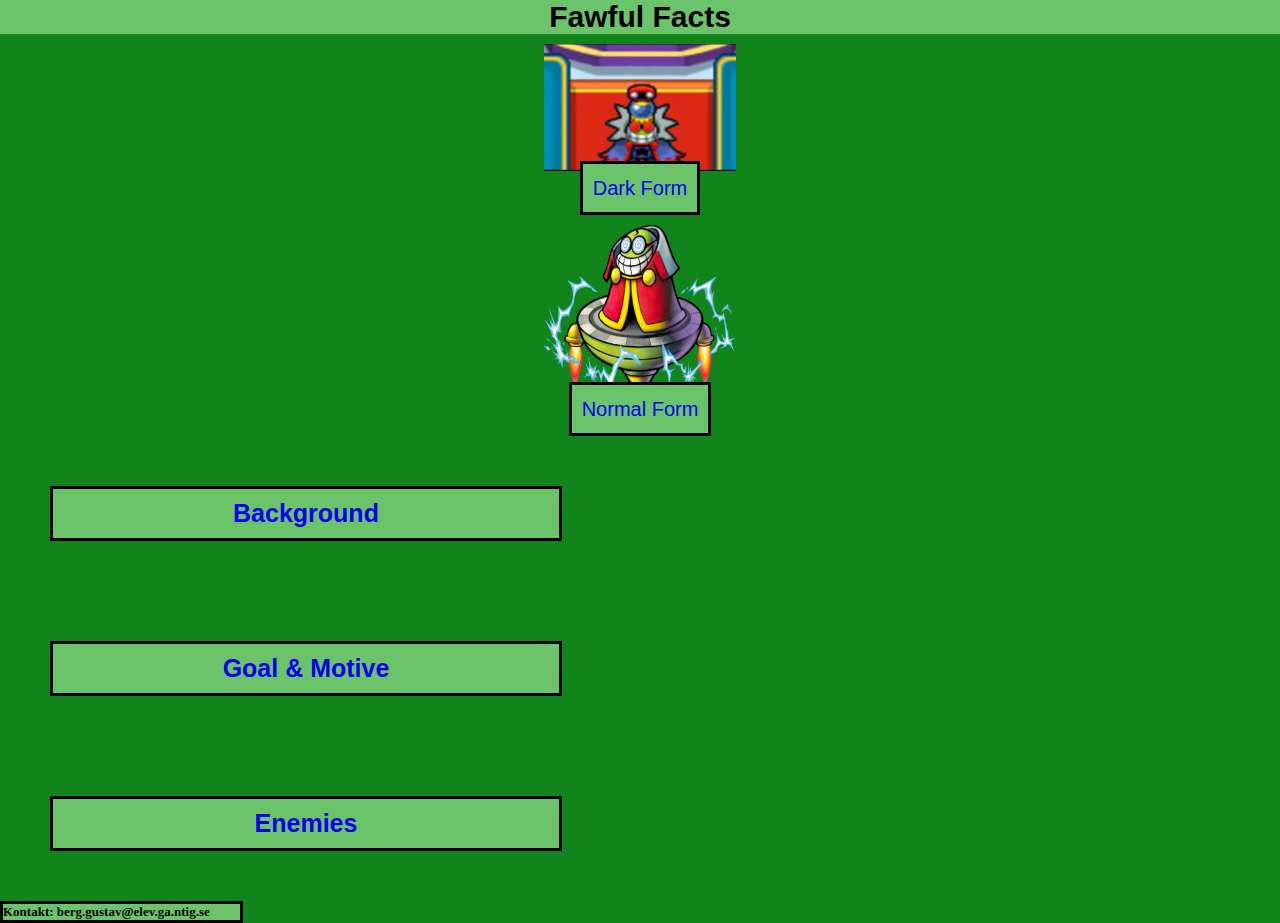
<file: index.html>
<!DOCTYPE html>
<html lang="en">
<head>
    <meta charset="UTF-8">
    <meta http-equiv="X-UA-Compatible" content="IE=edge">
    <meta name="viewport" content="width=device-width, initial-scale=1.0">
    <title>FafwulFacts</title>
    <link rel="stylesheet" href="style.css">
    <link rel="icon" href="icon.png" type="image/x-icon">
</head>
<body>
    <h1> Fawful Facts</h1>
    
    <p>
        <div class="Fawfulges1">
            <img src="DarkFawful.png" alt="DarkFawful">
        </div>

        <div class="FormLinks1">

            <a href="DarkForm.html">
            Dark Form
            </a>
        </div>

        <div class="Fawfulges2">
            <img src="Fawful.png" alt="Fawful">
        </div>

        <div class="FormLinks2">
            <a href="Normal.html">
                Normal Form
            </a>
        </div>
            
        <a href="Background.html">
            <h3>
                Background
            </h3>
        </a>
    </p>
    <p>
        <a href="Goal&Motive.html">
            <h3>
            Goal & Motive
            </h3>
        </a>
    </p>
    <p>
        <a href="Enemies.html">
            <h3>
            Enemies
            </h3>
        </a>
    </p>
    <p>
        <h6>Kontakt: berg.gustav@elev.ga.ntig.se</h6>
    </p>
</body>
</html>
</file>
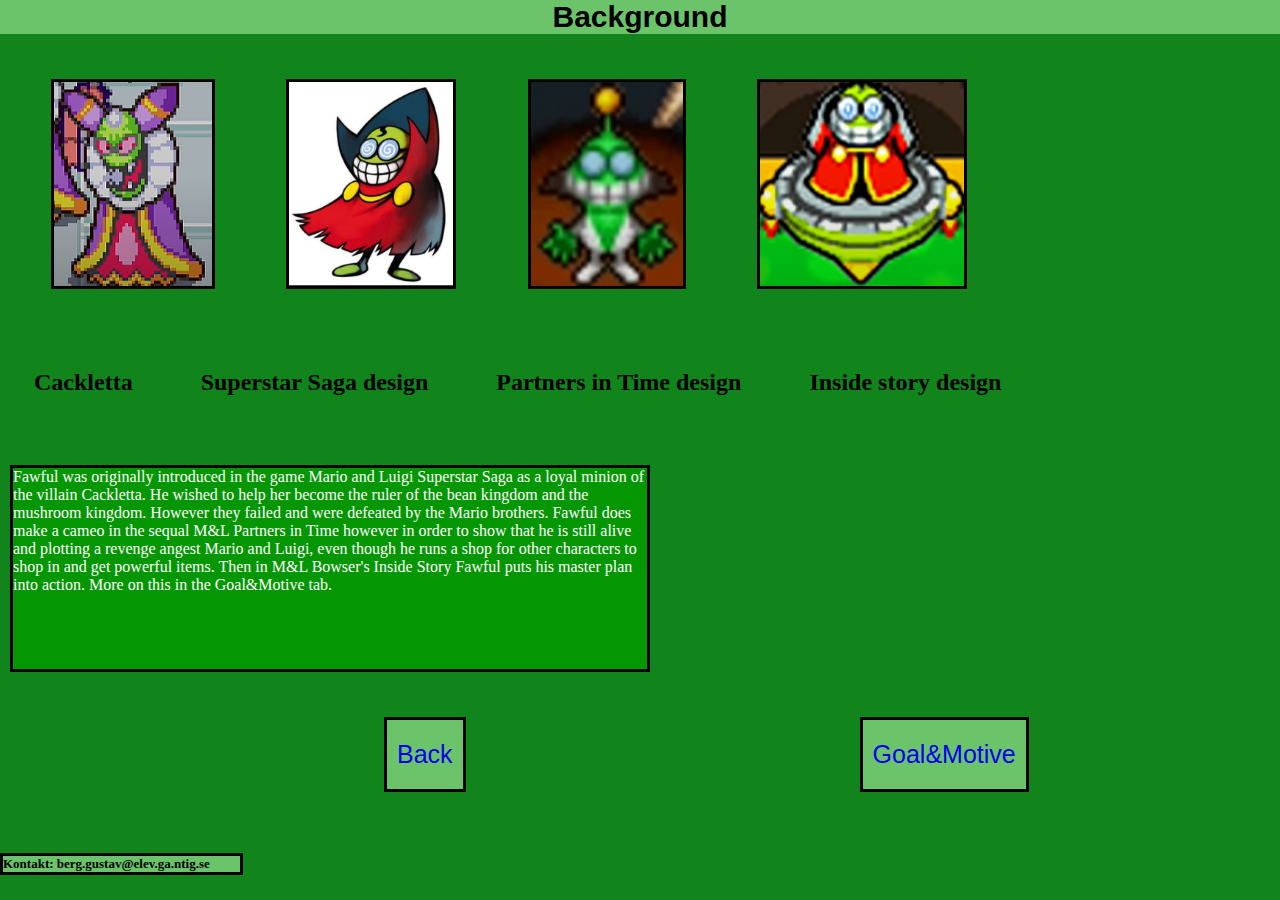
<file: Background.html>
<!DOCTYPE html>
<html lang="en">
<head>
    <meta charset="UTF-8">
    <meta http-equiv="X-UA-Compatible" content="IE=edge">
    <meta name="viewport" content="width=device-width, initial-scale=1.0">
    <title>Background</title>
    <link rel="stylesheet" href="Background.css">
    <link rel="icon" href="icon.png" type="image/x-icon">
</head>
<body>
    <h1>Background</h1>

    <div class="Background">
        <img src="Cackletta.png" alt="Cackletta">
        <img src="FURY.png" alt="OgFawful">
        <img src="PiT.png" alt="PiT">
        <img src="BIS.png" alt="BIS">
    </div>

    <div class="PicText">
        <h2> Cackletta </h2>
        <h2> Superstar Saga design</h2>
        <h2> Partners in Time design</h2>
        <h2> Inside story design</h2>
    </div>
    
    <div class="boxBack">
        Fawful was originally introduced in the game Mario and Luigi Superstar Saga as a loyal minion of the villain Cackletta. He wished to help
        her become the ruler of the bean kingdom and the mushroom kingdom. However they failed and were defeated by the Mario brothers. 
        Fawful does make a cameo in the sequal M&L Partners in Time however in order to show that he is still alive and plotting a revenge angest Mario and Luigi, even though 
        he runs a shop for other characters to shop in and get powerful items. Then in M&L Bowser's Inside Story Fawful puts his master plan into action.
        More on this in the Goal&Motive tab.
    </div>

    <div class="goal">
        <a href="index.html">
            Back
        </a>

        <a href="Goal&Motive.html">
            Goal&Motive
        </a>
    </div>

    <p>
        <h6>Kontakt: berg.gustav@elev.ga.ntig.se</h6>
    </p>

</body>
</html>
</file>
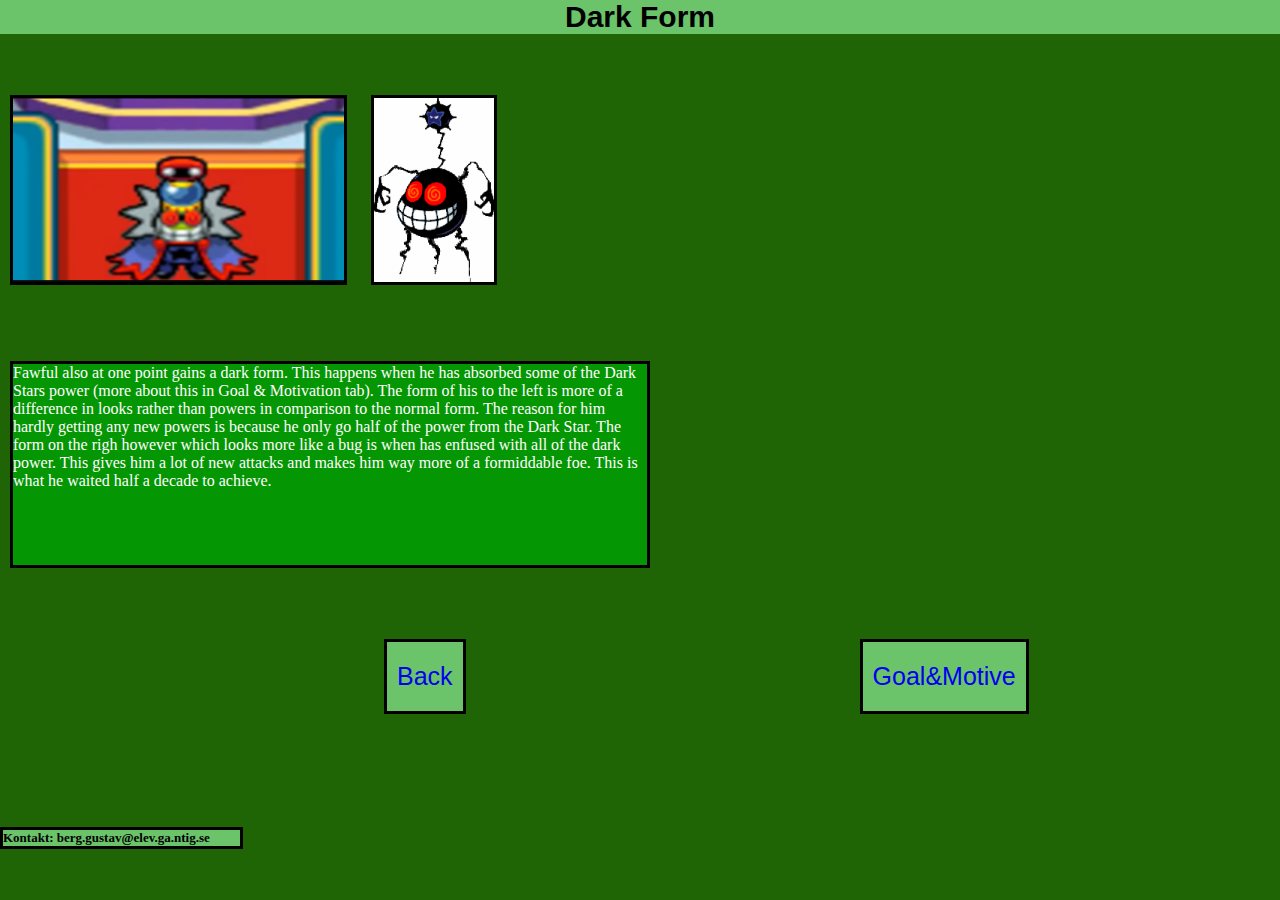
<file: DarkForm.html>
<!DOCTYPE html>
<html lang="en">
<head>
    <meta charset="UTF-8">
    <meta http-equiv="X-UA-Compatible" content="IE=edge">
    <meta name="viewport" content="width=device-width, initial-scale=1.0">
    <title>Dark</title>
    <link rel="stylesheet" href="DarkForm.css">
    <link rel="icon" href="Dicon.png" type="image/x-icon">
</head>
<body>
    <h1>Dark Form</h1>

    <div class="darkPic">
        <img src="DarkFawful.png" alt="Fawful">
        <img src="Bug_Form.png" alt="Bug">
    </div>

    <div class="boxNormal">
        Fawful also at one point gains a dark form. This happens when he has absorbed some of the Dark Stars power (more about this in
        Goal & Motivation tab). The form of his to the left is more of a difference in looks rather than powers in comparison to the normal 
        form. The reason for him hardly getting any new powers is because he only go half of the power from the Dark Star. The form on the 
        righ however which looks more like a bug is when has enfused with all of the dark power. This gives him a lot of new attacks and makes
        him way more of a formiddable foe. This is what he waited half a decade to achieve.
    </div>

    <div class="goal">

        <a href="index.html">
            Back
        </a>

        <a href="Goal&Motive.html">
            Goal&Motive
        </a>
    </div>

    <p>
        <h6>Kontakt: berg.gustav@elev.ga.ntig.se</h6>
    </p>
    
</body>
</html>
</file>
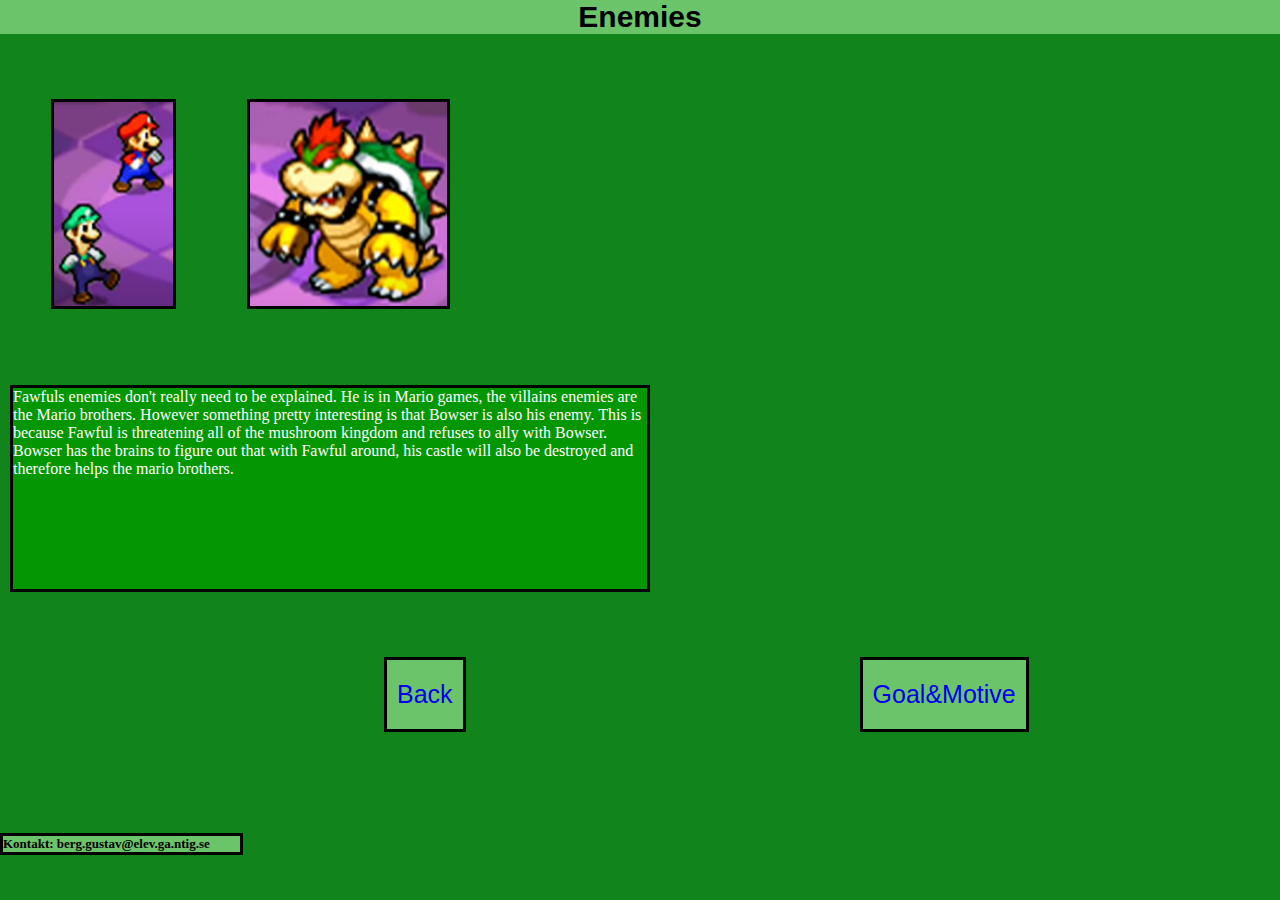
<file: Enemies.html>
<!DOCTYPE html>
<html lang="en">
<head>
    <meta charset="UTF-8">
    <meta http-equiv="X-UA-Compatible" content="IE=edge">
    <meta name="viewport" content="width=device-width, initial-scale=1.0">
    <title>Enemies</title>
    <link rel="stylesheet" href="enemies.css">
    <link rel="icon" href="icon.png" type="image/x-icon">
</head>
<body>
        <h1>
            Enemies
        </h1>

        <div class="enemies">
        <img src="M&L.png" alt="Mario&Luigi">
        <img src="Boswer.png" alt="Boswer">    
        </div>

        <div class="boxEnem">
            Fawfuls enemies don't really need to be explained. He is in Mario games, the villains enemies are the Mario brothers. However something
            pretty interesting is that Bowser is also his enemy. This is because Fawful is threatening all of the mushroom kingdom and refuses to ally
            with Bowser. Bowser has the brains to figure out that with Fawful around, his castle will also be destroyed and therefore helps the mario brothers.
        </div>
    
    <div class="goal">
        
        <a href="index.html">
            Back
        </a>
        
        <a href="Goal&Motive.html">
            Goal&Motive
        </a>
    </div>

    <p>
        <h6>Kontakt: berg.gustav@elev.ga.ntig.se</h6>
    </p>

</body>
</html>
</file>
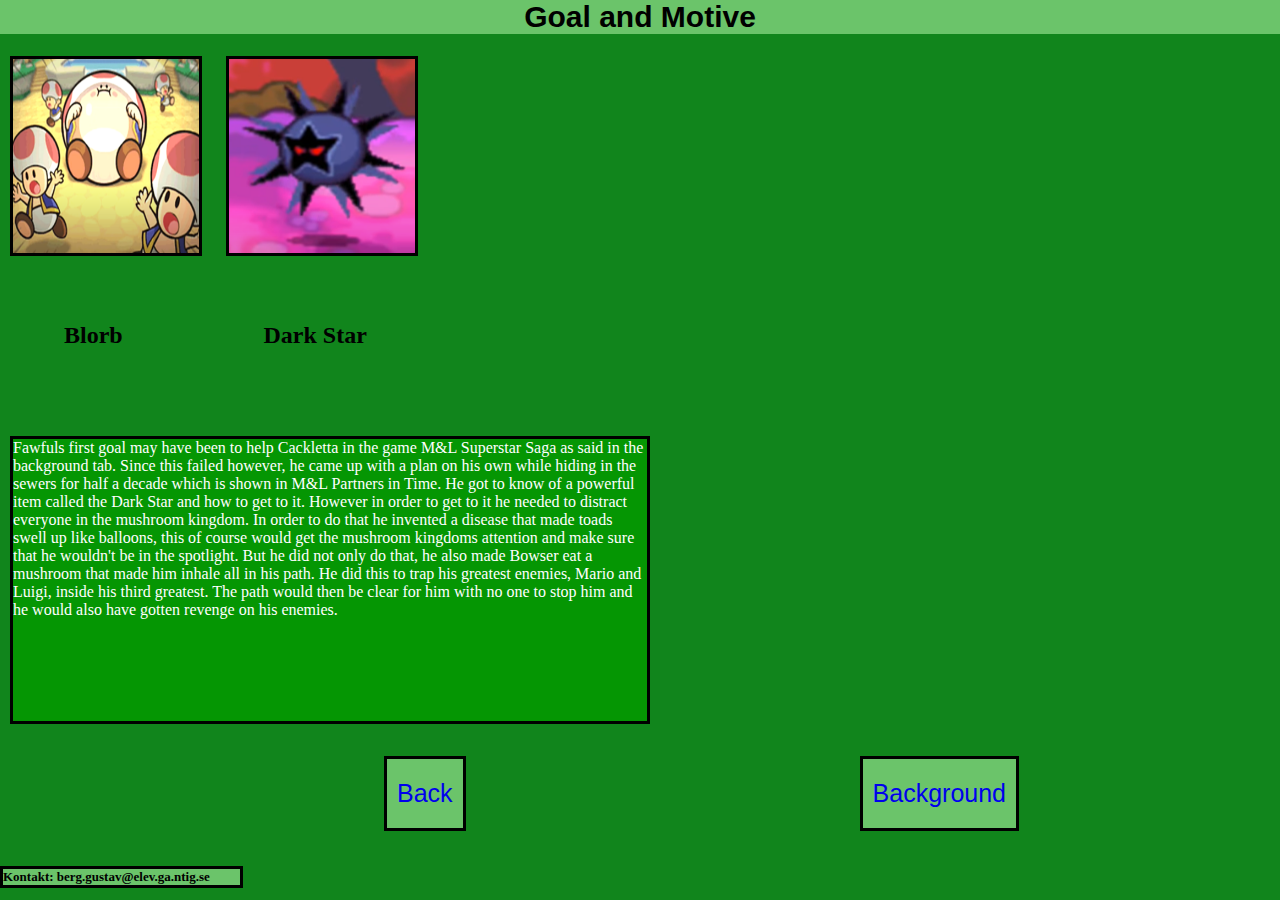
<file: Goal&Motive.html>
<!DOCTYPE html>
<html lang="en">
<head>
    <meta charset="UTF-8">
    <meta http-equiv="X-UA-Compatible" content="IE=edge">
    <meta name="viewport" content="width=device-width, initial-scale=1.0">
    <title>Goal&Motive</title>
    <link rel="stylesheet" href="Goal&Motive.css">
    <link rel="icon" href="icon.png" type="image/x-icon">
</head>
<body>
    <h1>Goal and Motive</h1>
    <div class="motivePic">
        <img src="Blorbs.png" alt="Blorbs">
        <img src="Dark_Star.png" alt="DarkStar">
    </div>

    <div class="PicText">
        <h2>Blorb</h2>
        <h2>Dark Star</h2>
    </div>

    <div class="boxGM">
        Fawfuls first goal may have been to help Cackletta in the game M&L Superstar Saga as said in the background tab. Since this failed however, 
        he came up with a plan on his own while hiding in the sewers for half a decade which is shown in M&L Partners in Time. He got to know of a 
        powerful item called the Dark Star and how to get to it. However in order to get to it he needed to distract everyone in the mushroom kingdom.
        In order to do that he invented a disease that made toads swell up like balloons, this of course would get the mushroom kingdoms attention and
        make sure that he wouldn't be in the spotlight. But he did not only do that, he also made Bowser eat a mushroom that made him inhale all in his path.
        He did this to trap his greatest enemies, Mario and Luigi, inside his third greatest. The path would then be clear for him with no one to stop him and
        he would also have gotten revenge on his enemies.
    </div>

    <div class="goal">
        <a href="index.html">
            Back
        </a>

        <a href="Background.html">
            Background
        </a>
    </div>

    <p>
        <h6>Kontakt: berg.gustav@elev.ga.ntig.se</h6>
    </p>
    
</body>
</html>
</file>
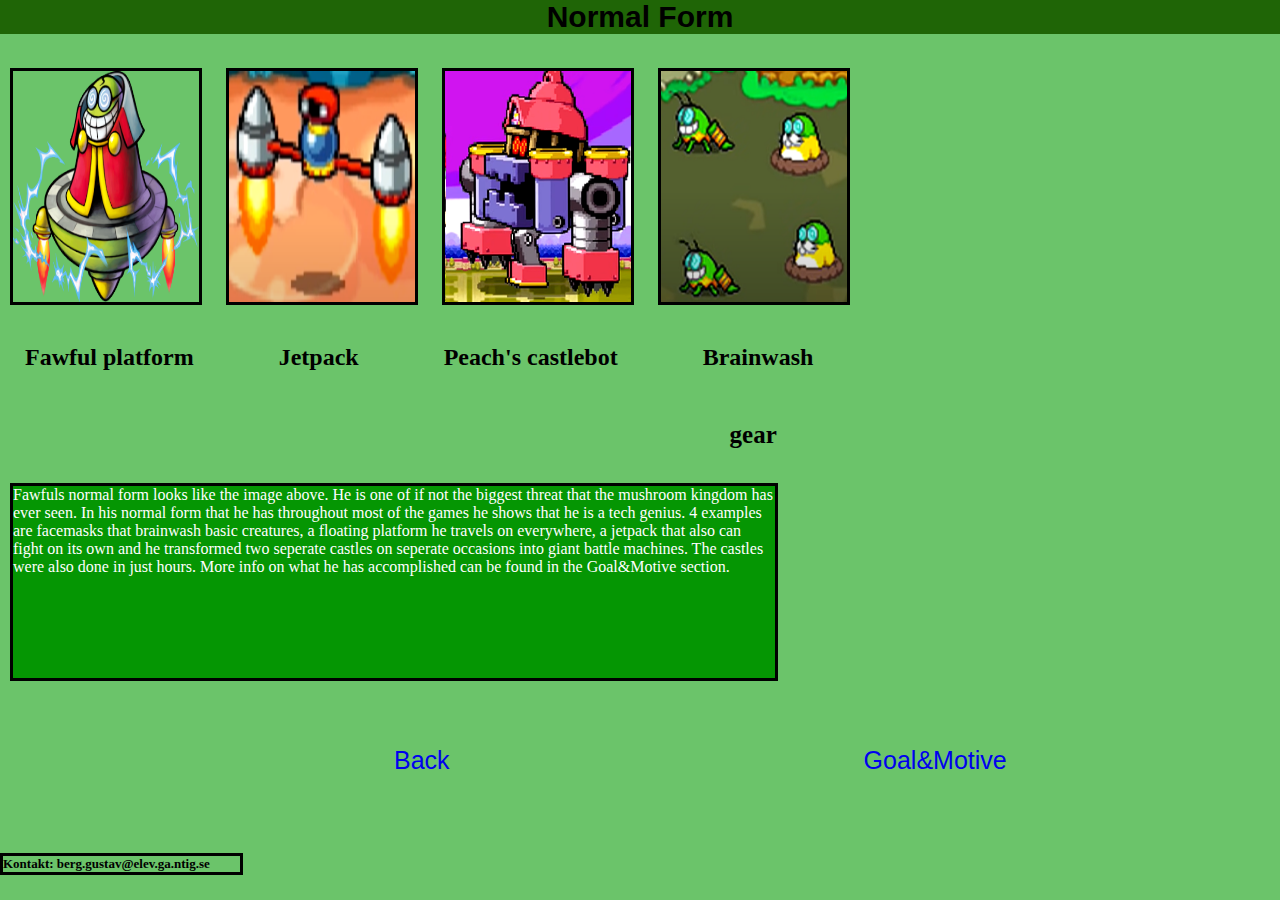
<file: Normal.html>
<!DOCTYPE html>
<html lang="en">
<head>
    <meta charset="UTF-8">
    <meta http-equiv="X-UA-Compatible" content="IE=edge">
    <meta name="viewport" content="width=device-width, initial-scale=1.0">
    <title>Normal</title>
    <link rel="stylesheet" href="Normal.css">
    <link rel="icon" href="icon.png" type="image/x-icon">
</head>
<body>
    <h1>Normal Form</h1>

    <div class="normalPic">
        <img src="Fawful.png" alt="Fawful">
        <img src="JetPack.png" alt="JetPack">
        <img src="SPC.png" alt="SPC">
        <img src="BrainWash.png" alt="brainwash">
    </div>

    <div class="TechText">
        <h2>Fawful platform</h2>
        <h2>Jetpack</h2>
        <h2>Peach's castlebot</h2>
        <h2>Brainwash</h2>
    </div>

    <div class="TechText">
        <h3>gear</h3>
    </div>
    
    <div class="boxNormal">
        Fawfuls normal form looks like the image above. He is one of if not the biggest threat that the mushroom kingdom has ever seen.
        In his normal form that he has throughout most of the games he shows that he is a tech genius. 4 examples are facemasks that brainwash basic creatures,
        a floating platform he travels on everywhere, a jetpack that also can fight on its own and he transformed two
        seperate castles on seperate occasions into giant battle machines. The castles were also done in just hours. More info on what he has accomplished
        can be found in the Goal&Motive section. 
    </div>

    <div class="goal">
        
        <a href="index.html">
            Back
        </a>
        
        <a href="Goal&Motive.html">
            Goal&Motive
        </a>
    </div>
    
    <p>
        <h6>Kontakt: berg.gustav@elev.ga.ntig.se</h6>
    </p>
    
</body>
</html>
</file>
<file: style.css>
* {
  margin: 0px;
  padding: 0px;
  box-sizing: border-box;
}

html {
  height: 100vh;
}

h1 {
  text-align: center;
  background-color: #6bc46a;
  font-size: 30px;
  font-family: Arimo;
}

h3 {
  text-align: center;
  margin: 50px;
  font-size: 25px;
  font-family: Arimo;
  background-color: #6bc46a;
  border-color: black;
  border-style: solid;
  width: 40vw;
}

a {
  font-family: Arimo;
  font-size: 25px;
  line-height: 49px;
  text-decoration: none;
}

h6 {
  font-size: 13px;
  background-color: #6bc46a;
  border-style: solid;
  border-color: black;
  width: 19vw;
}

h5 {
  font-family: Roboto;
  font-size: 24px;
  line-height: 28px;
}

body {
  height: 100vh;
  display: flex;
  flex-direction: column;
  justify-content: space-between;
  background-color: #11851c;
}

.Fawfulges1 {
  display: flex;
  flex-wrap: wrap;
  justify-content: space-evenly;
  align-items: flex-start;
}

.Fawfulges1 img {
  width: 15%;
  height: 100%;
  margin: 10px;
}

.Fawfulges2 {
  display: flex;
  flex-wrap: wrap;
  justify-content: space-evenly;
  align-items: flex-start;
}

.Fawfulges2 img {
  margin-right: 200px;
  width: 15%;
  height: 100%;
  margin: 10px;
}

.FormLinks1 {
  display: flex;
  flex-wrap: wrap;
  justify-content: space-evenly;
  align-items: flex-start;
}

.FormLinks1 a {
  padding: 10px;
  font-family: Arimo;
  font-size: 20px;
  line-height: 28px;
  border-color: black;
  border-style: solid;
  background-color: #6bc46a;
}

.FormLinks2 {
  display: flex;
  flex-wrap: wrap;
  justify-content: space-evenly;
  align-items: flex-start;
}

.FormLinks2 a {
  margin-bottom: 5;
  padding: 10px;
  font-family: Arimo;
  font-size: 20px;
  line-height: 28px;
  border-color: black;
  border-style: solid;
  background-color: #6bc46a;
}
</file>
<file: Background.css>
* {
  margin: 0px;
  padding: 0px;
  box-sizing: border-box;
}

.goal {
  display: flex;
  align-items: flex-start;
}

.goal a {
  font-family: Arimo;
  font-size: 25px;
  line-height: 49px;
  padding: 10px;
  margin: 10px;
  margin-left: 30%;
  text-decoration: none;
  border-color: black;
  border-style: solid;
  background-color: #6bc46a;
}

body {
  height: 100vh;
  background-color: #11851c;
  display: flex;
  flex-direction: column;
  justify-content: space-between;
}

h1 {
  text-align: center;
  background-color: #6bc46a;
  font-size: 30px;
  font-family: Arimo;
}

.Background {
  display: flex;
  flex-wrap: wrap;
  align-items: flex-start;
}

.Background img {
  height: 210px;
  margin: 20px;
  margin-left: 4%;
  border-style: solid;
  border-color: black;
}

.boxBack {
  height: 23%;
  width: 50%;
  background-color: #059603;
  color: white;
  margin: 10px;
  border-style: solid;
  border-color: black;
  font-family: Roboto;
}

.PicText {
  display: flex;
  flex-wrap: wrap;
  align-items: flex-start;
}

.PicText h2 {
  margin: 34px;
  text-align: center;
}

h6 {
  font-size: 13px;
  background-color: #6bc46a;
  border-style: solid;
  border-color: black;
  width: 19vw;
}
</file>
<file: DarkForm.css>
* {
  margin: 0px;
  padding: 0px;
  box-sizing: border-box;
}

.goal {
  display: flex;
  align-items: flex-start;
}

.goal a {
  font-family: Arimo;
  font-size: 25px;
  line-height: 49px;
  padding: 10px;
  margin: 10px;
  margin-left: 30%;
  text-decoration: none;
  border-color: black;
  border-style: solid;
  background-color: #6bc46a;
}

body {
  height: 100vh;
  background-color: #1f6506;
  display: flex;
  flex-direction: column;
  justify-content: space-between;
}

h1 {
  text-align: center;
  background-color: #6bc46a;
  font-size: 30px;
  font-family: Arimo;
}

.boxNormal {
  height: 23%;
  width: 50%;
  background-color: #059603;
  color: white;
  margin: 10px;
  border-style: solid;
  border-color: black;
}

.darkPic img {
  height: 190px;
  margin: 10px;
  border-style: solid;
  border-color: black;
}

h6 {
  font-size: 13px;
  background-color: #6bc46a;
  border-style: solid;
  border-color: black;
  width: 19vw;
}
</file>
<file: enemies.css>
*{
    margin: 0px;
    padding: 0px;
    box-sizing: border-box;
  }

h1 {
    text-align: center;
    background-color: #6bc46a;
    font-size: 30px;
    font-family: Arimo;
  }

  h5 {
    font-family: Roboto;
    font-size: 14px;
    line-height: 18px;
  }

body {
    height: 100vh;
    display: flex;
    flex-direction: column;
    justify-content: space-between;
    background-color: #11851C;
  }

.goal {
    display: flex;
    align-items: flex-start;
}

.goal a {
  font-family: Arimo;
  font-size: 25px;
  line-height: 49px;
  padding: 10px;
  margin: 10px;
  margin-left: 30%;
  text-decoration: none;
  border-color: black;
  border-style: solid;
  background-color: #6bc46a;
}

.enemies {
  display: flex;
  flex-wrap: wrap;
  align-items: flex-start;
}

.enemies img {
  height: 210px;
  margin: 20px;
  margin-left: 4%;
  border-style: solid;
  border-color: black;
}

.boxEnem {
  height: 23%;
  width: 50%;
  background-color: #059603;
  color: white;
  margin: 10px;
  border-style: solid;
  border-color: black;
  font-family: Roboto;
}

h6 {
  font-size: 13px;
  background-color: #6bc46a;
  border-style: solid;
  border-color: black;
  width: 19vw;
}
</file>
<file: Goal&Motive.css>
* {
  margin: 0px;
  padding: 0px;
  box-sizing: border-box;
}

.goal {
  display: flex;
  align-items: flex-start;
}

.goal a {
  font-family: Arimo;
  font-size: 25px;
  line-height: 49px;
  padding: 10px;
  margin: 10px;
  margin-left: 30%;
  text-decoration: none;
  border-color: black;
  border-style: solid;
  background-color: #6bc46a;
}

body {
  height: 100vh;
  background-color: #11851c;
  display: flex;
  flex-direction: column;
  justify-content: space-between;
}

h1 {
  text-align: center;
  background-color: #6bc46a;
  font-size: 30px;
  font-family: Arimo;
}

.motivePic img {
  width: 15%;
  height: 100%;
  margin: 10px;
  border-style: solid;
  border-color: black;
}

.boxGM {
  height: 32%;
  width: 50%;
  background-color: #059603;
  color: white;
  margin: 10px;
  border-style: solid;
  border-color: black;
  font-family: Roboto;
}

.PicText {
  display: flex;
  flex-wrap: wrap;
  align-items: flex-start;
}

.PicText h2 {
  margin: 5%;
  margin-right: 6%;
  text-align: center;
}

h6 {
  font-size: 13px;
  background-color: #6bc46a;
  border-style: solid;
  border-color: black;
  width: 19vw;
}
</file>
<file: Normal.css>
* {
  margin: 0px;
  padding: 0px;
  box-sizing: border-box;
}

.goal {
  display: flex;
  align-items: flex-start;
}

.goal a {
  font-family: Arimo;
  font-size: 25px;
  line-height: 49px;
  padding: 10px;
  margin: 10px;
  margin-left: 30%;
  text-decoration: none;
}

body {
  height: 100vh;
  background-color: #6bc46a;
  display: flex;
  flex-direction: column;
  justify-content: space-between;
}

h1 {
  text-align: center;
  background-color: #1f6506;
  font-size: 30px;
  font-family: Arimo;
}

.boxNormal {
  height: 22%;
  width: 60%;
  background-color: #059603;
  color: white;
  margin: 10px;
  border-style: solid;
  border-color: black;
}

.normalPic img {
  width: 15%;
  height: 100%;
  margin: 10px;
  border-style: solid;
  border-color: black;
}

.TechText {
  display: flex;
  flex-wrap: wrap;
  align-items: center;
}

.TechText h2 {
  margin: 25px;
  margin-right: 60px;
  text-align: center;
}

.TechText h3 {
  font-size: 25px;
  margin-left: 57vw;
  text-align: center;
}

h6 {
  font-size: 13px;
  background-color: #6bc46a;
  border-style: solid;
  border-color: black;
  width: 19vw;
}
</file>
